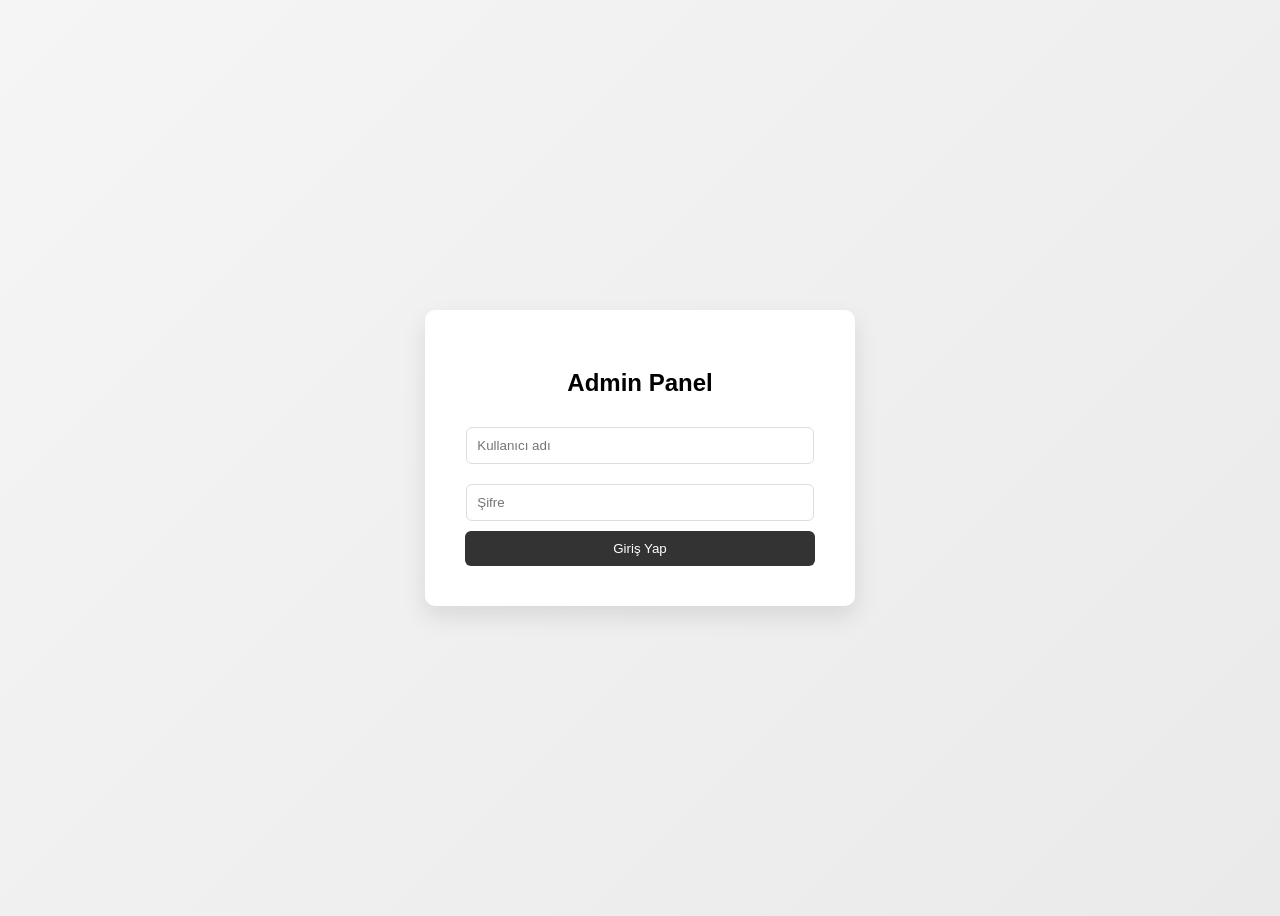
<file: resources/templates/login.html>
<!DOCTYPE html>
<html>

<head>

    <title>Admin Giriş</title>

    <style>
        body {
            height: 100vh;
            display: flex;
            justify-content: center;
            align-items: center;
            font-family: Arial;
            background: linear-gradient(135deg, #f5f5f5, #eaeaea);
        }

        .login-box {

            width: 350px;
            padding: 40px;
            background: white;
            border-radius: 10px;
            box-shadow: 0 10px 25px rgba(0, 0, 0, 0.1);
            text-align: center;

        }

        h2 {
            margin-bottom: 20px;
        }

        input {

            width: 93%;
            padding: 10px;
            margin: 10px 0;
            border: 1px solid #ddd;
            border-radius: 6px;

        }

        button {

            width: 100%;
            padding: 10px;
            border: none;
            background: #333;
            color: white;
            border-radius: 6px;
            cursor: pointer;

        }

        button:hover {

            background: #555;

        }
    </style>

</head>

<body>

    <div class="login-box">

        <h2>Admin Panel</h2>

        <form method="post" action="/login">

            <input type="text" name="username" placeholder="Kullanıcı adı">

            <input type="password" name="password" placeholder="Şifre">

            <button type="submit">Giriş Yap</button>

        </form>

    </div>

</body>

</html>
</file>
